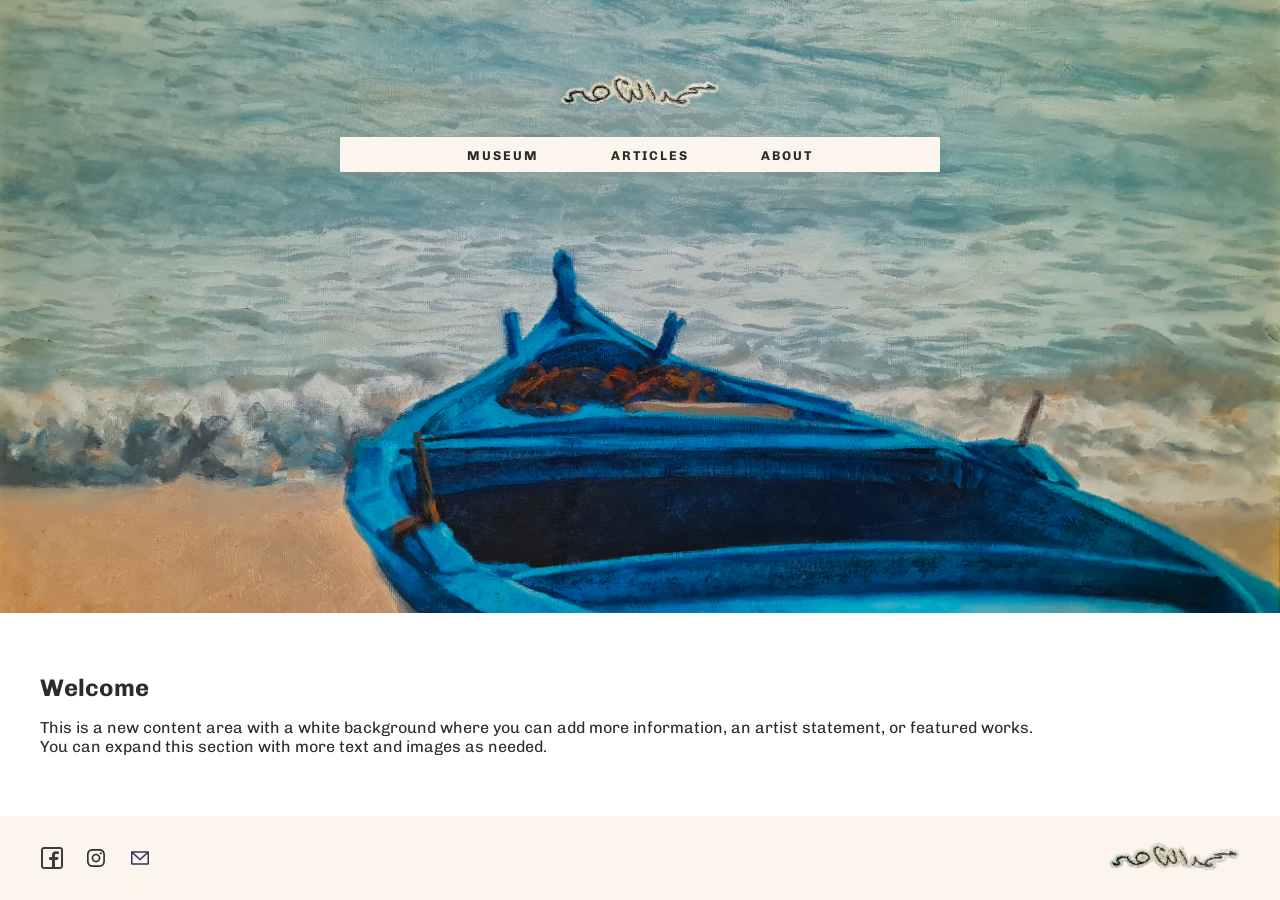
<file: index.html>
<!DOCTYPE html>
    <html lang="en">
    <head>
        <meta charset="UTF-8">
        <meta name="viewport" content="width=device-width, initial-scale=1.0">
        <title>Mohamad ElNasser</title>
        
        <!-- Import Chivo from Google Fonts -->
        <link rel="preconnect" href="https://fonts.googleapis.com">
        <link rel="preconnect" href="https://fonts.gstatic.com" crossorigin>
        <link href="https://fonts.googleapis.com/css2?family=Chivo:ital,wght@0,100..900;1,100..900&display=swap" rel="stylesheet">
        
        <link rel="stylesheet" href="style.css">
    </head>
    <body class="homepage-body">

        <header class="fullscreen-art-container">
            
            <div class="branding-overlay">
                
                <div class="logo-zone">
                    <img src="logo.png" alt="Mohamad ElNasser Signature" class="signature-img">
                </div>

                <nav class="floating-cream-nav">
                    <ul class="nav-links">
                        <li><a href="museum.html">MUSEUM</a></li>
                        <li><a href="articles.html">ARTICLES</a></li>
                        <li><a href="about.html">ABOUT</a></li>
                    </ul>
                </nav>

            </div>

        </header>

        <main class="homepage-content">
            <div class="content-wrapper">
                <h2>Welcome</h2>
                <p>This is a new content area with a white background where you can add more information, an artist statement, or featured works.</p>
                <p>You can expand this section with more text and images as needed.</p>
            </div>
        </main>

        <footer class="site-footer">
            <div class="footer-socials">
                <!-- Replace # with your actual social media links -->
                <a href="#" target="_blank" title="Facebook"><img src="icon-facebook.svg" alt="Facebook"></a>
                <a href="#" target="_blank" title="Instagram"><img src="icon-instagram.svg" alt="Instagram"></a>
                <a href="mailto:youremail@example.com" title="Email"><img src="icon-email.svg" alt="Email"></a>
            </div>
            <a href="index.html" class="footer-logo-link">
                <img src="logo.png" alt="Mohamad ElNasser Signature">
            </a>
        </footer>

    </body>
    </html>
</file>
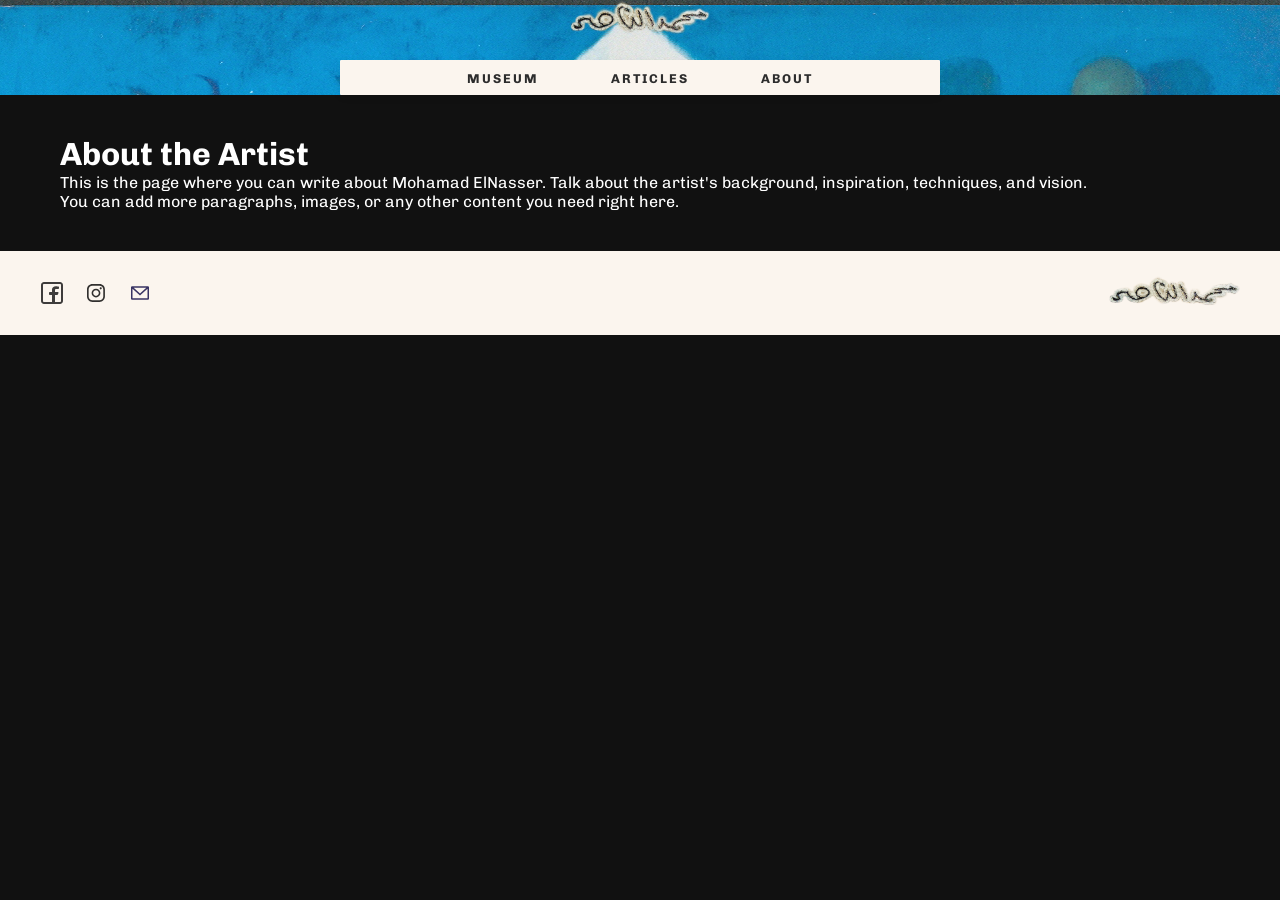
<file: about.html>
<!DOCTYPE html>
<html lang="en">
<head>
    <meta charset="UTF-8">
    <meta name="viewport" content="width=device-width, initial-scale=1.0">
    <title>About - Mohamad ElNasser</title>
    
    <!-- Import Chivo from Google Fonts -->
    <link rel="preconnect" href="https://fonts.googleapis.com">
    <link rel="preconnect" href="https://fonts.gstatic.com" crossorigin>
    <link href="https://fonts.googleapis.com/css2?family=Chivo:ital,wght@0,100..900;1,100..900&display=swap" rel="stylesheet">
    
    <link rel="stylesheet" href="style.css">
</head>
<body class="articles-body">

    <header class="articles-header-container">
        <div class="articles-branding-overlay">

            <!-- This section reuses the header style from the articles page -->
            <div class="split-logo-zone">
                <a href="index.html" class="header-logo-link">
                    <img src="logo.png" alt="Mohamad ElNasser Signature" class="header-graphic signature-img-split">
                </a>
            </div>

            <nav class="floating-cream-nav">
                <ul class="nav-links">
                    <li><a href="museum.html">MUSEUM</a></li>
                    <li><a href="articles.html">ARTICLES</a></li>
                    <li><a href="about.html">ABOUT</a></li>
                </ul>
            </nav>

        </div>
    </header>

    <main>
        <div class="articles-content">
            <h1>About the Artist</h1>
            <p>This is the page where you can write about Mohamad ElNasser. Talk about the artist's background, inspiration, techniques, and vision.</p>
            <p>You can add more paragraphs, images, or any other content you need right here.</p>
        </div>
    </main>

    <footer class="site-footer">
        <div class="footer-socials">
            <!-- Replace # with your actual social media links -->
            <a href="#" target="_blank" title="Facebook"><img src="icon-facebook.svg" alt="Facebook"></a>
            <a href="#" target="_blank" title="Instagram"><img src="icon-instagram.svg" alt="Instagram"></a>
            <a href="mailto:youremail@example.com" title="Email"><img src="icon-email.svg" alt="Email"></a>
        </div>
        <a href="index.html" class="footer-logo-link">
            <img src="logo.png" alt="Mohamad ElNasser Signature">
        </a>
    </footer>

</body>
</html>
</file>
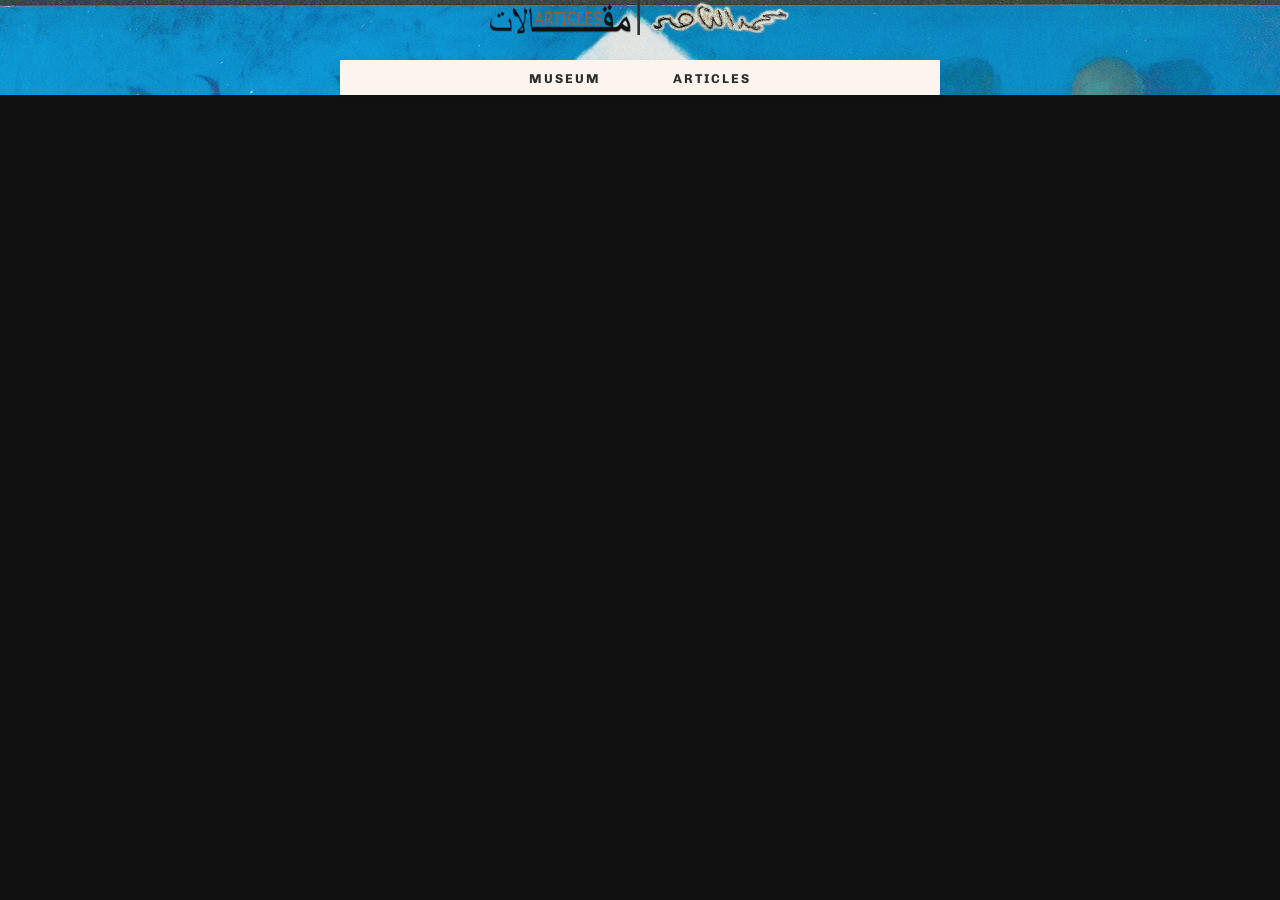
<file: articles.html>
<!DOCTYPE html>
<html lang="en">
<head>
    <meta charset="UTF-8">
    <meta name="viewport" content="width=device-width, initial-scale=1.0">
    <title>Articles - Mohamad ElNasser</title>
    
    <!-- Import Chivo from Google Fonts -->
    <link rel="preconnect" href="https://fonts.googleapis.com">
    <link rel="preconnect" href="https://fonts.gstatic.com" crossorigin>
    <link href="https://fonts.googleapis.com/css2?family=Chivo:ital,wght@0,100..900;1,100..900&display=swap" rel="stylesheet">
    
    <link rel="stylesheet" href="style.css">
</head>
<body class="articles-body">

    <!-- Constant header across all article pages -->
    <header class="articles-header-container">
        <div class="articles-branding-overlay">
            
            <!-- Split graphics layout zone -->
            <div class="split-logo-zone">
                <!-- Left: Articles Title Graphic (links to articles landing page) -->
                <a href="articles.html" class="header-logo-link">
                    <img src="articles-title.png" alt="Articles" class="header-graphic articles-img">
                </a>
                
                <!-- Right: Signature Logo (links back home) -->
                <a href="index.html" class="header-logo-link">
                    <img src="logo.png" alt="Mohamad ElNasser Signature" class="header-graphic signature-img-split">
                </a>
            </div>

            <!-- Navigation Box remains constant -->
            <nav class="floating-cream-nav">
                <ul class="nav-links">
                    <li><a href="index.html#museum">MUSEUM</a></li>
                    <li><a href="articles.html">ARTICLES</a></li>
                </ul>
            </nav>

        </div>
    </header>

    <!-- Main Content wrapper for articles can go here -->
    <main class="articles-content">
        <!-- Your article content goes here -->
    </main>

</body>
</html>
</file>
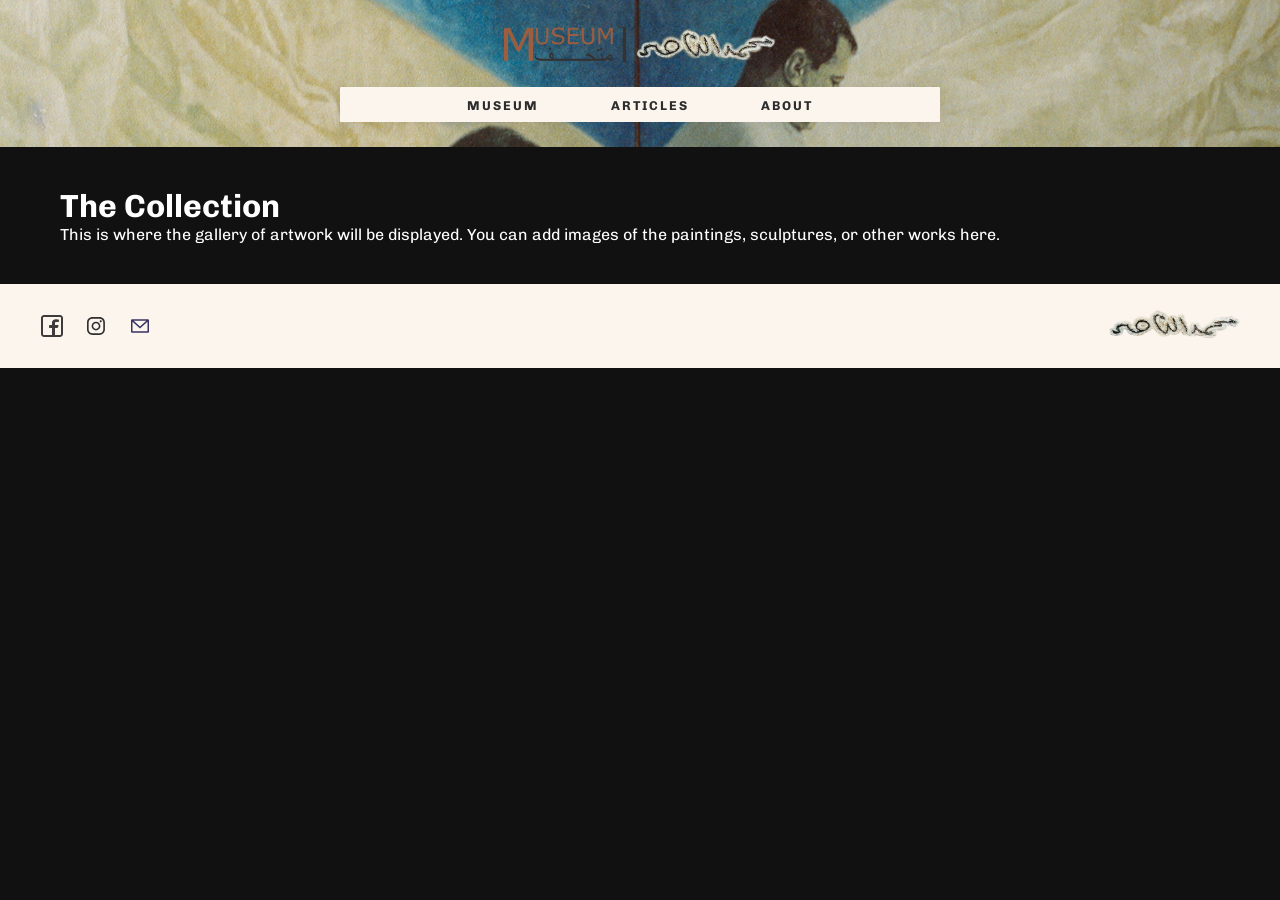
<file: museum.html>
<!DOCTYPE html>
<html lang="en">
<head>
    <meta charset="UTF-8">
    <meta name="viewport" content="width=device-width, initial-scale=1.0">
    <title>Museum - Mohamad ElNasser</title>
    
    <!-- Import Chivo from Google Fonts -->
    <link rel="preconnect" href="https://fonts.googleapis.com">
    <link rel="preconnect" href="https://fonts.gstatic.com" crossorigin>
    <link href="https://fonts.googleapis.com/css2?family=Chivo:ital,wght@0,100..900;1,100..900&display=swap" rel="stylesheet">
    
    <link rel="stylesheet" href="style.css">
</head>
<body class="articles-body">

    <header class="page-header-container museum-header-container">
        <div class="articles-branding-overlay">
            
            <!-- Split graphics layout zone -->
            <div class="split-logo-zone">
                <!-- Left: Museum Title Graphic -->
                <a href="museum.html" class="header-logo-link">
                    <img src="museum-title.png" alt="Museum" class="header-graphic museum-img">
                </a>
                
                <!-- Right: Signature Logo (links back home) -->
                <a href="index.html" class="header-logo-link">
                    <img src="logo.png" alt="Mohamad ElNasser Signature" class="header-graphic signature-img-split">
                </a>
            </div>

            <!-- Navigation Box remains constant -->
            <nav class="floating-cream-nav">
                <ul class="nav-links">
                    <li><a href="museum.html">MUSEUM</a></li>
                    <li><a href="articles.html">ARTICLES</a></li>
                    <li><a href="about.html">ABOUT</a></li>
                </ul>
            </nav>

        </div>
    </header>

    <main class="articles-content">
        <h1>The Collection</h1>
        <p>This is where the gallery of artwork will be displayed. You can add images of the paintings, sculptures, or other works here.</p>
    </main>

    <footer class="site-footer">
        <div class="footer-socials">
            <!-- Replace # with your actual social media links -->
            <a href="#" target="_blank" title="Facebook"><img src="icon-facebook.svg" alt="Facebook"></a>
            <a href="#" target="_blank" title="Instagram"><img src="icon-instagram.svg" alt="Instagram"></a>
            <a href="mailto:youremail@example.com" title="Email"><img src="icon-email.svg" alt="Email"></a>
        </div>
        <a href="index.html" class="footer-logo-link">
            <img src="logo.png" alt="Mohamad ElNasser Signature">
        </a>
    </footer>

</body>
</html>
</file>
<file: style.css>
/* ==========================================================================
   1. GLOBAL RESET & BASE STYLES
   ========================================================================== */
* {
    margin: 0;
    padding: 0;
    box-sizing: border-box;
}

body, html {
    width: 100%;
    height: 100%;
    font-family: 'Chivo', sans-serif;
    background-color: #111;
}


/* ==========================================================================
   2. REUSABLE NAVIGATION BAR STYLES (Used on all pages)
   ========================================================================== */

/* The distinct cream floating navigation bar box */
.floating-cream-nav {
    background-color: #fbf5ee; 
    border-radius: 1px; 
    box-shadow: 0 2px 10px rgba(0, 0, 0, 0.05); 
    
    /* CONTROL HERE: NAVBAR HEIGHT
       Decrease the vertical padding (8px) to make the rectangle shorter. */
    padding: 8px 0;

    /* CONTROL HERE: NAVBAR WIDTH
       Spans across the screen up to a clean maximum width. */
    width: min(600px, 90%); 
}

/* Horizontally aligns list menu items */
.nav-links {
    list-style: none;
    display: flex;
    justify-content: center;
    align-items: center;
    gap: clamp(2.5rem, 8vw, 4.5rem); 
}

/* Individual Link Typography using Chivo */
.nav-links a {
    color: #2c2c2c; /* Dark text for readability on the cream background */
    text-decoration: none;
    font-weight: 700; 
    font-size: 0.8rem; 
    letter-spacing: 2px; 
    text-transform: uppercase;
    transition: color 0.2s ease;
}

.nav-links a:hover {
    color: #777777;
}


/* ==========================================================================
   3. HOMEPAGE SPECIFIC STYLES (index.html)
   ========================================================================== */

/* Keeps homepage strictly framed to the screen viewport height */
.homepage-body {
    /* overflow: hidden; <-- This is removed to allow scrolling to the new content area */
    display: flex;
    flex-direction: column;
}

/* Base Canvas Background Setup for Homepage */
.fullscreen-art-container {
    background-image: url('hero-painting.jpg');
    background-repeat: no-repeat;
    background-position: center center;
    background-size: cover;
    width: 100%;
    height: 100vh;
    display: flex;
    justify-content: center;
    align-items: flex-start; 
    padding-top: 8vh; 
}

/* Stacks the signature directly above the navbar on homepage */
.branding-overlay {
    display: flex;
    flex-direction: column;
    align-items: center;
    width: 100%;
    
    /* CONTROL HERE: DISTANCE BETWEEN LOGO AND NAVBAR ON HOMEPAGE */
    gap: 28px; 
}

/* Logo Image constraints for homepage */
.logo-zone {
    display: flex;
    justify-content: center;
    align-items: center;
}

.signature-img {
    max-width: min(160px, 50vw); 
    height: auto;
}

/* New white content area for the homepage */
.homepage-content {
    background-color: #ffffff;
    color: #2c2c2c;
    padding: 60px 20px;
}

/* Inner wrapper to control content width, similar to .articles-content */
.content-wrapper {
    max-width: 1200px;
    margin: 0 auto;
}

.content-wrapper h2 {
    margin-bottom: 1rem;
}

/* ==========================================================================
   4. ARTICLES PAGES STYLES (articles.html & individual posts)
   ========================================================================== */
   
/* Separate body setup for articles to permit standard vertical scrolling */
.articles-body {
    min-height: 100vh;
}

/* Shared styles for the headers on the Museum and Articles pages */
.page-header-container {
    background-repeat: no-repeat;
    background-size: cover;
    width: 100%;
    display: flex;
    justify-content: center;
    align-items: flex-start; 
    padding-top: 27px; 
    padding-bottom: 25px;
}

/* Unique background for the Articles header */
.articles-header-container {
    background-image: url('articles-background.jpg');
    background-position: center top; /* Anchors the top of the painting imagery */
}

/* Unique background for the Museum header */
.museum-header-container {
    background-image: url('museum-background.jpg');
    background-position: center center;
}

/* Vertical structural stack for split image zone and navbar */
.articles-branding-overlay {
    display: flex;
    flex-direction: column;
    align-items: center;
    width: 100%;
    gap: 25px; /* Space between the upper image row and the navigation bar */
}

/* Flex row setup aligning the two header graphics side-by-side */
.split-logo-zone {
    display: flex;
    flex-direction: row;
    justify-content: center;
    align-items: center;
    width: 100%;
    
    /* ------------------------------------------------------------
       CONTROL HERE: DISTANCE BETWEEN THE TWO IMAGES
       Change this value lower (e.g., 30px, 20px) to pull the 
       Articles text and the signature closer together.
       ------------------------------------------------------------ */
    gap: 10px; 
}

/* Link structural reset for the banner images */
.header-logo-link {
    display: inline-flex;
    text-decoration: none;
}

/* Standard baseline height handling for both custom split items */
.header-graphic {
    height: 35px; /* Sets a fixed height for all header graphics */
    display: block;
}

/* Left-hand side: Articles Title Graphic size restriction */
.articles-img {
    max-width: min(150px, 40vw);
}

/* Museum Title Graphic size restriction */
.museum-img {
    max-width: min(150px, 40vw);
}

/* Right-hand side: Signature Graphic size restriction in split view */
.signature-img-split {
    max-width: min(140px, 40vw);
}

/* Optional wrapper block for rendering article grid cards/text fields below header */
.articles-content {
    max-width: 1200px;
    margin: 40px auto;
    padding: 0 20px;
    color: #ffffff;
}

/* ==========================================================================
   5. REUSABLE FOOTER STYLES (Used on all pages)
   ========================================================================== */

.site-footer {
    background-color: #fbf5ee; /* Same cream color as the navbar */
    padding: 25px min(5%, 40px); /* Vertical and horizontal padding */
    margin-top: auto; /* Pushes footer to the bottom in flex-column layouts */
    display: flex;
    justify-content: space-between;
    align-items: center;
    flex-wrap: wrap; /* Allows items to wrap on small screens */
    gap: 20px;
}

.footer-socials {
    display: flex;
    align-items: center;
    gap: 20px; /* Space between icons */
}

.footer-socials a {
    display: inline-flex;
}

.footer-socials img {
    height: 24px; /* Sets a consistent height for all social icons */
    width: auto;
    opacity: 0.8;
    transition: opacity 0.2s ease;
}

.footer-socials img:hover {
    opacity: 1;
}

.footer-logo-link img {
    max-height: 30px; /* Controls the size of the signature in the footer */
}
</file>
